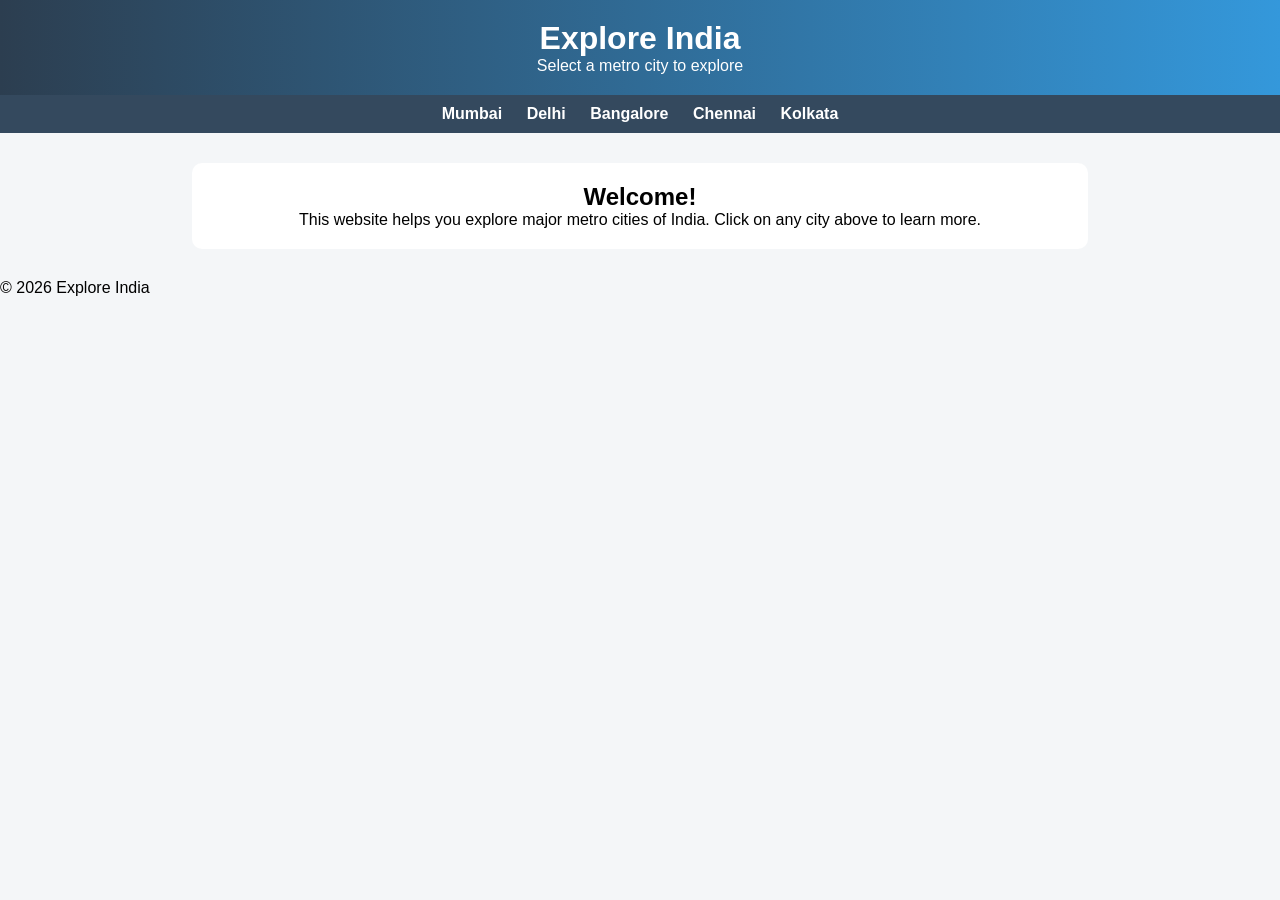
<file: index.html>
<!-- ================= HOME PAGE (index.html) ================= -->
<!DOCTYPE html>
<html lang="en">
<head>
    <meta charset="UTF-8">
    <title>Explore India</title>
    <link rel="stylesheet" href="style.css">
</head>
<body>

<header>
    <h1>Explore India</h1>
    <p>Select a metro city to explore</p>
</header>

<nav>
    <a href="mumbai.html">Mumbai</a>
    <a href="delhi.html">Delhi</a>
    <a href="bangalore.html">Bangalore</a>
    <a href="chennai.html">Chennai</a>
    <a href="kolkata.html">Kolkata</a>
</nav>

<main>
    <section class="city">
        <h2>Welcome!</h2>
        <p>This website helps you explore major metro cities of India. Click on any city above to learn more.</p>
    </section>
</main>

<footer>
    <p>© 2026 Explore India</p>
</footer>

</body>
</html>
</file>
<file: style.css>
* {
    margin: 0;
    padding: 0;
    box-sizing: border-box;
}

body {
    font-family: Arial;
    background: #f4f6f8;
}

header {
    background: linear-gradient(to right, #2c3e50, #3498db);
    color: white;
    text-align: center;
    padding: 20px;
}

nav {
    background: #34495e;
    padding: 10px;
    text-align: center;
}

nav a {
    color: white;
    margin: 10px;
    text-decoration: none;
    font-weight: bold;
}

.city {
    background: white;
    margin: 30px auto;
    padding: 20px;
    width: 70%;
    text-align: center;
    border-radius: 10px;
}

.city img {
    width: 100%;
    height: 250px;
    object-fit: cover;
    border-radius: 10px;
}
</file>
